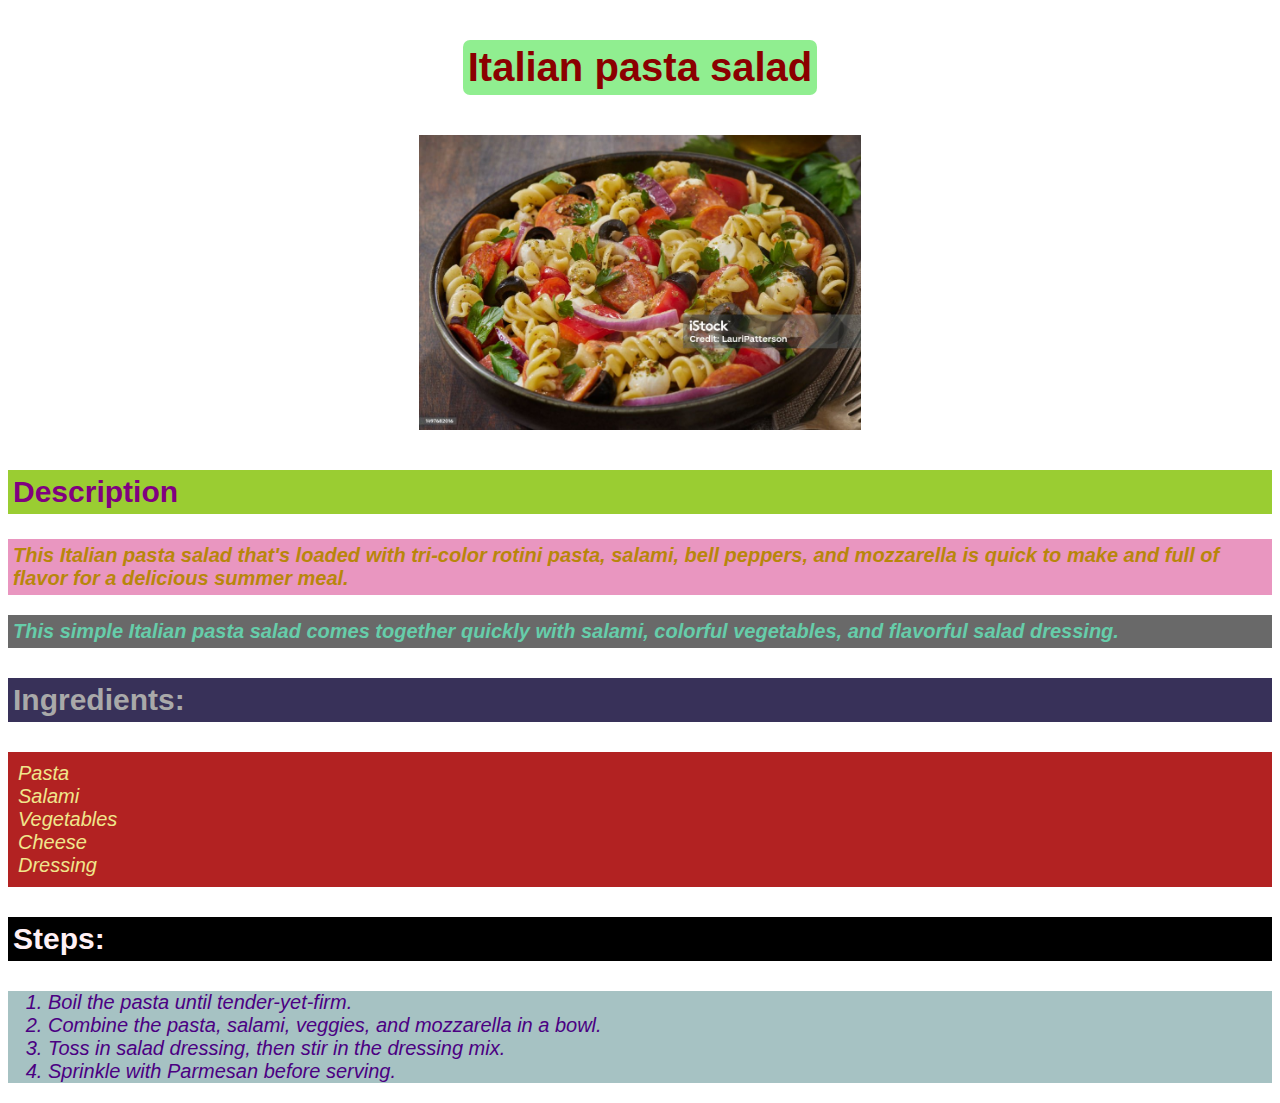
<file: recipes/Italian_Pasta_Salad/Italian_Pasta_Salad.html>
<!DOCTYPE html>
<html lang="en">
<head>
    <meta charset="UTF-8">
    <meta name="viewport" content="width=device-width, initial-scale=1.0">
    <link rel="stylesheet" href="Italian_Pasta_Salad.css">
    <title>Italian pasta salad</title>
</head>
<body>
    <h1>Italian pasta salad</h1>
    <img src="../Images/Italian_Pasta_Salad.jpg" alt="Italian pasta salad">
    <h2>Description</h2>

    <p class="p_one">This Italian pasta salad that's loaded with tri-color rotini pasta, salami, bell peppers, and mozzarella is quick to make and full of flavor for a delicious summer meal.</p>

    <p id="p_two">This simple Italian pasta salad comes together quickly with salami, colorful vegetables, and flavorful salad dressing. </p>

    <h3 class="one">Ingredients:</h3>

    <ul>
        <li>Pasta</li>
        <li>Salami</li>
        <li>Vegetables</li>
        <li>Cheese</li>
        <li>Dressing</li>
    </ul>

    <h3 class="two">Steps:</h3>

    <ol>
        <li>Boil the pasta until tender-yet-firm.</li>
        <li>Combine the pasta, salami, veggies, and mozzarella in a bowl.</li>
        <li>Toss in salad dressing, then stir in the dressing mix.</li>
        <li>Sprinkle with Parmesan before serving.</li>
    </ol>
</body>
</html>
</file>
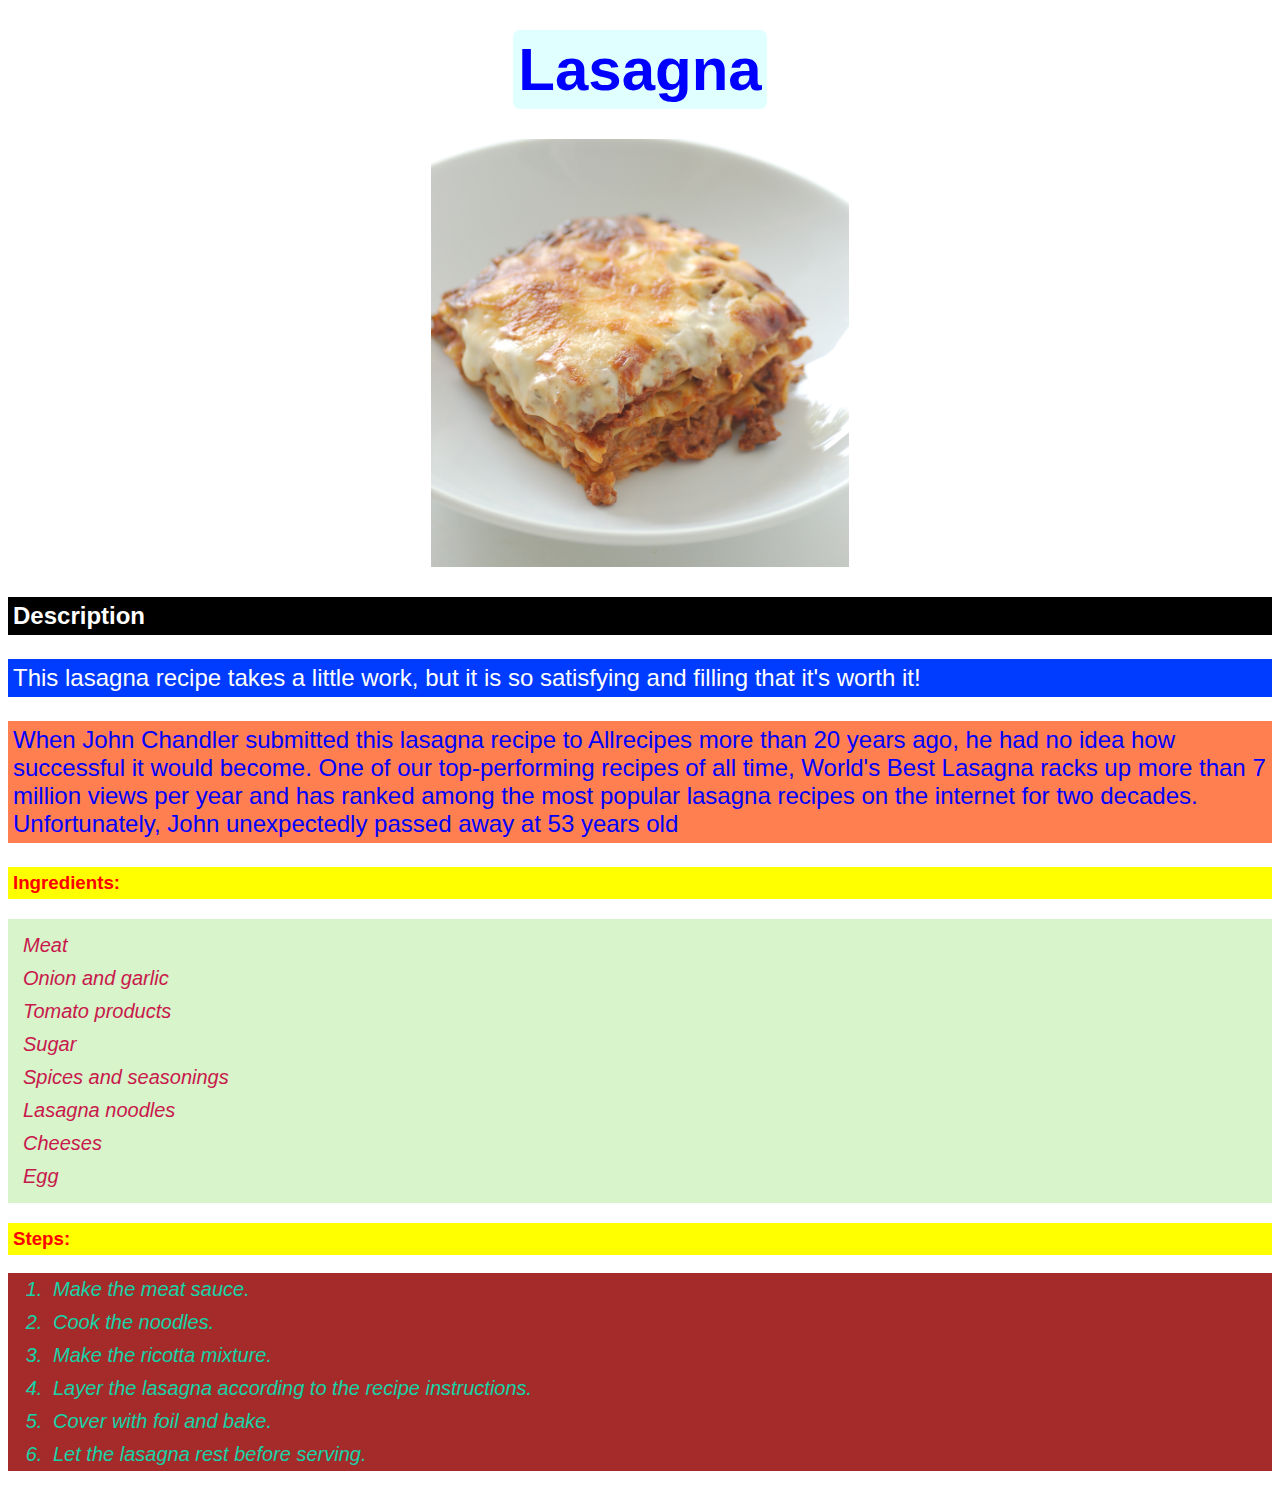
<file: recipes/Lasagna/lasagna.html>
<!DOCTYPE html>
<html lang="en">
<head>
    <meta charset="UTF-8">
    <meta name="viewport" content="width=device-width, initial-scale=1.0">
    <link rel="stylesheet" href="lasagna.css">
    <title>Lasagna</title>
</head>
<body>
    <h1>Lasagna</h1>
    <img src="../Images/Lasagne_-_stonesoup.jpg" alt="Lasagna Photo">
    <h2>Description</h2>

    <p id="pele">This lasagna recipe takes a little work, but it is so satisfying and filling that it's worth it!</p>
    <p class="messi">When John Chandler submitted this lasagna recipe to Allrecipes more than 20 years ago, he had no idea how successful it would become. One of our top-performing recipes of all time, World's Best Lasagna racks up more than 7 million views per year and has ranked among the most popular lasagna recipes on the internet for two decades. Unfortunately, John unexpectedly passed away at 53 years old</p>

    <h3>Ingredients:</h3>
    
    <ul class="one">
        <li>Meat</li>
        <li>Onion and garlic</li>
        <li>Tomato products</li>
        <li>Sugar</li>
        <li>Spices and seasonings</li>
        <li>Lasagna noodles</li>
        <li>Cheeses</li>
        <li>Egg</li>
    </ul>

    <h3>Steps:</h3>

    <ol class="two">
        <li>Make the meat sauce.</li>
        <li>Cook the noodles.</li>
        <li>Make the ricotta mixture.</li>
        <li>Layer the lasagna according to the recipe instructions.</li>
        <li>Cover with foil and bake.</li>
        <li>Let the lasagna rest before serving.</li>
    </ol>
</body>
</html>
</file>
<file: recipes/Italian_Pasta_Salad/Italian_Pasta_Salad.css>
* {
    font-family: Arial, Helvetica, sans-serif;
}

h1 {
    text-align: center;
    font-size: 40px;
    color: darkred;
    background-color: lightgreen;
    width: fit-content;
    margin: 40px auto;
    border-radius: 7px;
    padding: 5px;
}

img {
    display: block;
    height: auto;
    width: 35%;
    margin: 40px auto;
}

h2{
    padding: 5px;
    font-size: 30px;
    color: purple;
    background-color: yellowgreen;
}

h3 {
    font-size: 30px;
    padding: 5px;
}

.one {
    color: darkgray;
    background-color: rgb(56, 49, 89);
}

.two {
    color: lavenderblush;
    background-color: black;
}

p {
    font-size: 20px;
    font-style: italic;
    font-weight: bold;
    padding: 5px;
}

.p_one {
    color: darkgoldenrod;
    background-color: rgb(233, 150, 192);
}

#p_two {
    color: mediumaquamarine;
    background-color: dimgrey;
}

ul, ol {
    font-size: 20px;
    font-style: oblique;
}

ul {
    color: khaki;
    background-color: firebrick;
    list-style-type: none;
    padding: 10px;
}

ol {
    color: indigo;
    background-color: rgb(166, 194, 195);
}
</file>
<file: recipes/Lasagna/lasagna.css>
* {
    font-family: Verdana, Geneva, Tahoma, sans-serif;
}

img {
    display: block;
    height: auto;
    width: 33%;
    margin: 30px auto;
}

h1 {
    color: blue;
    background-color: lightcyan;
    width: fit-content;
    font-size: 60px;
    text-align: center;
    margin: 30px auto;
    border-radius: 7px;
    padding: 5px;
}

h2 {
    padding: 5px;
    background-color: black;
    color: white;
}

h3 {
    padding: 5px;
    background-color: yellow;
    color: red;

}

.one {
    color: rgb(200, 25, 76);
    background-color: rgba(84, 210, 30, 0.236);
    font-family: 'Franklin Gothic Medium', 'Arial Narrow', Arial, sans-serif;
    font-style: italic;
}

.two {
    color: rgb(23, 210, 166);
    background-color: brown;
    font-style: oblique;
}

#pele {
    color: white;
    background-color: rgb(0, 60, 255);
    font-size: 24px;
    padding: 5px;
}

.messi {
    color: blue;
    background-color: coral;
    font-size: 24px;
    padding: 5px;
}

ul {
    list-style-type: none;
    padding: 10px;
    font-size: 20px;
}

li {
    font-size: 20px;
    padding: 5px;
}
</file>
